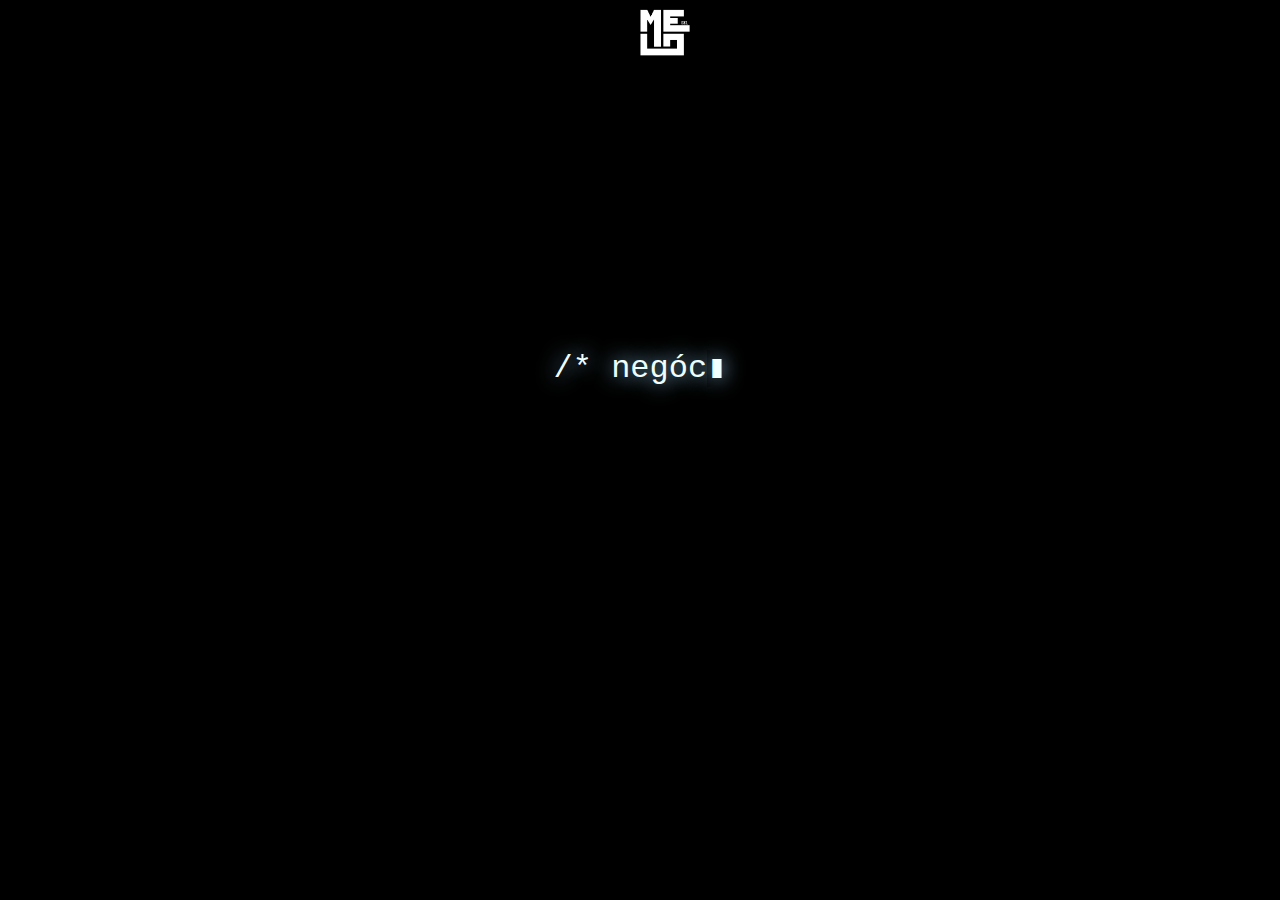
<file: index.html>
﻿<!DOCTYPE html>

<html lang="pt-BR" xmlns="http://www.w3.org/1999/xhtml">
<head>
    <meta charset="utf-8" />
    <title>Portifolio</title>
    <link rel="stylesheet" href="css.css" />
</head>
<body>
    <div class="container">
        <img class="fade-in" src="/imagens/pngbranco.png" alt="logo" width="50px" height="50px">
        <p id="msg" class="msg"></p>
        <script rel=typewritter src="script.js"></script>
    </div>
</body>
</html>
</file>
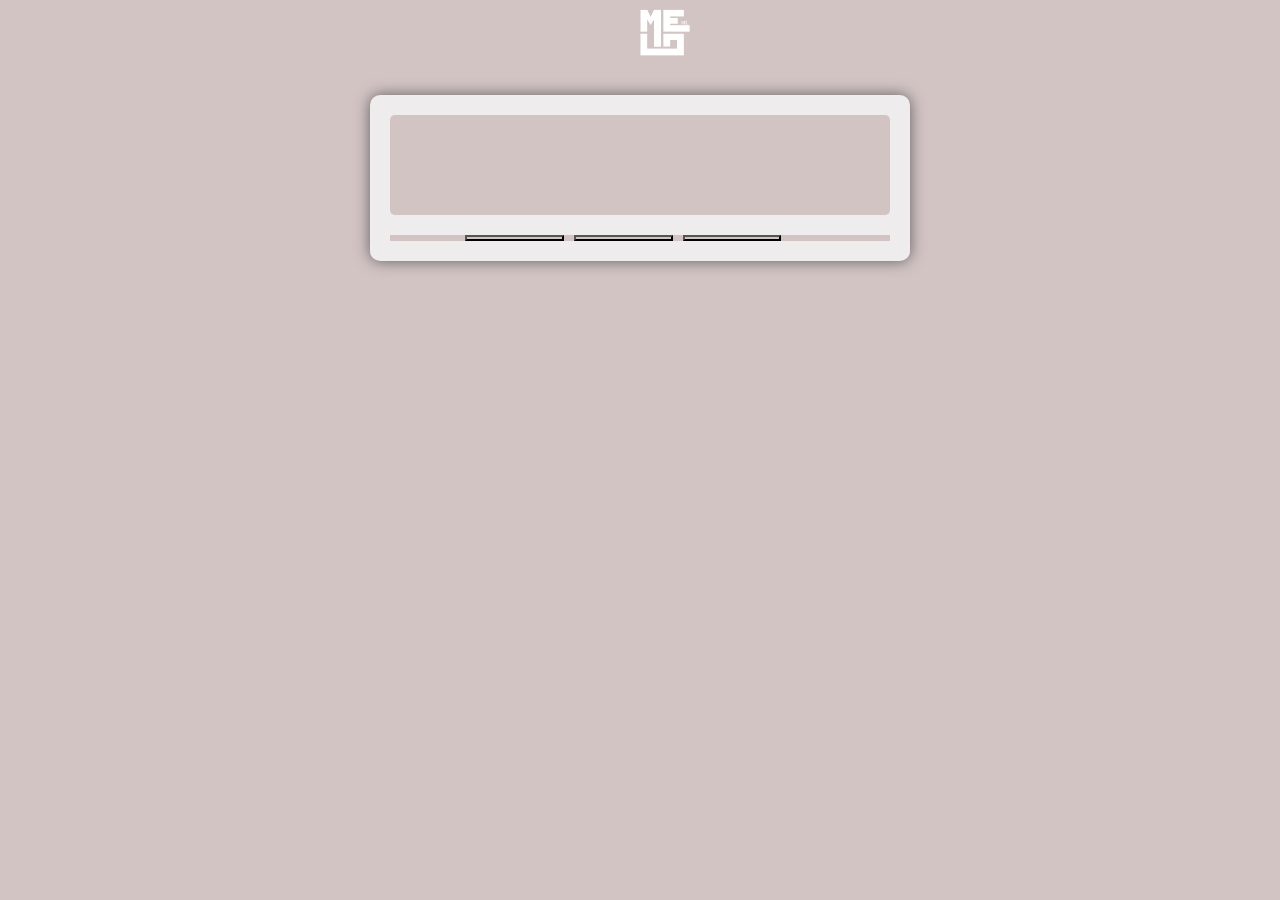
<file: calculadora/calculadora.html>
<!DOCTYPE html>
<html lang="pt-BR">
<head>
    <meta charset="UTF-8">
    <meta name="viewport" content="width=device-width, initial-scale=1.0">
<link rel="stylesheet" href="style/css.css">   
    <title>Document</title>
</head>
<body>
    <div class="container">
        <img class="fade-in" src="/imagens/pngbranco.png" alt="logo" width="50px" height="50px">
    </div>
    <div class="calculadora">
        <div class="display"></div>
        <div class="botoes">
            <button class="bvermelho"></button>
            <button class="bamarelo"></button>
            <button class="bazul"></button>
        </div>
    </div>
</body>
</html>
</file>
<file: css.css>
*{
    background-color: black;
    border: 20px;
}
.container{
    border-color: rgb(252, 245, 245);
}
.logo{
    padding-left: 50%;
}
.fade-in {
    padding-left: 50%;
    animation: fadeIn ease 3s;
    -webkit-animation: fadeIn ease 3s;
    -moz-animation: fadeIn ease 3s;
    -o-animation: fadeIn ease 3s;
    -ms-animation: fadeIn ease 3s;
  }
.msg{ 
    padding-top: 20%;
    font-family: 'Courier New', Courier, monospace;
    text-align: center;
    color: azure;
    text-shadow: 0 0 20px hsl(204, 100%, 80%);
    font-size: 2em;

}
span{
    animation: blinker 1000ms linear infinite;
}


/*KEYFRAMES*/

@keyframes blinker{
    50%{
        opacity: 0;
    }
}

  @keyframes fadeIn {
    0% {opacity:0;}
    100% {opacity:1;}
  }
  
  @-moz-keyframes fadeIn {
    0% {opacity:0;}
    100% {opacity:1;}
  }
  
  @-webkit-keyframes fadeIn {
    0% {opacity:0;}
    100% {opacity:1;}
  }
  
  @-o-keyframes fadeIn {
    0% {opacity:0;}
    100% {opacity:1;}
  }
  
  @-ms-keyframes fadeIn {
    0% {opacity:0;}
    100% {opacity:1;}
  }
</file>
<file: calculadora/style/css.css>
*{  font-family: 'Courier New', Courier, monospace;
    background-color: rgb(211, 196, 196);
}

.logo{
  margin: 0 auto;
    animation:
}
.fade-in {
    padding-left: 50%;
    animation: fadeIn ease 3s;
    -webkit-animation: fadeIn ease 3s;
    -moz-animation: fadeIn ease 3s;
    -o-animation: fadeIn ease 3s;
    -ms-animation: fadeIn ease 3s;
  }

  .calculadora{
    width: 500px;
    margin: 0 auto;
    margin-top: 2em;
    background-color: rgb(238, 236, 236);
    padding: 20px;
    border-radius: 10px;
    box-shadow: 0 0 15px rgb(94, 93, 93);
  }

.display{
  display: flex;
  width: 100%;
  color: brown;
  height: 100px;
  margin-bottom: 20px;
  background-color: rgb(211, 196, 196);
  overflow: hidden;
  border-radius: 5px;
}


  .botoes{
    padding-left: 15%;
    display: grid;
    grid-template-columns: 1fr 1fr 1fr 1fr;
    grid-gap: 10px;
  }



  /*KEYFRAMES*/

@keyframes blinker{
    50%{
        opacity: 0;
    }
}

  @keyframes fadeIn {
    0% {opacity:0;}
    100% {opacity:1;}
  }
  
  @-moz-keyframes fadeIn {
    0% {opacity:0;}
    100% {opacity:1;}
  }
  
  @-webkit-keyframes fadeIn {
    0% {opacity:0;}
    100% {opacity:1;}
  }
  
  @-o-keyframes fadeIn {
    0% {opacity:0;}
    100% {opacity:1;}
  }
  
  @-ms-keyframes fadeIn {
    0% {opacity:0;}
    100% {opacity:1;}
  }
</file>
